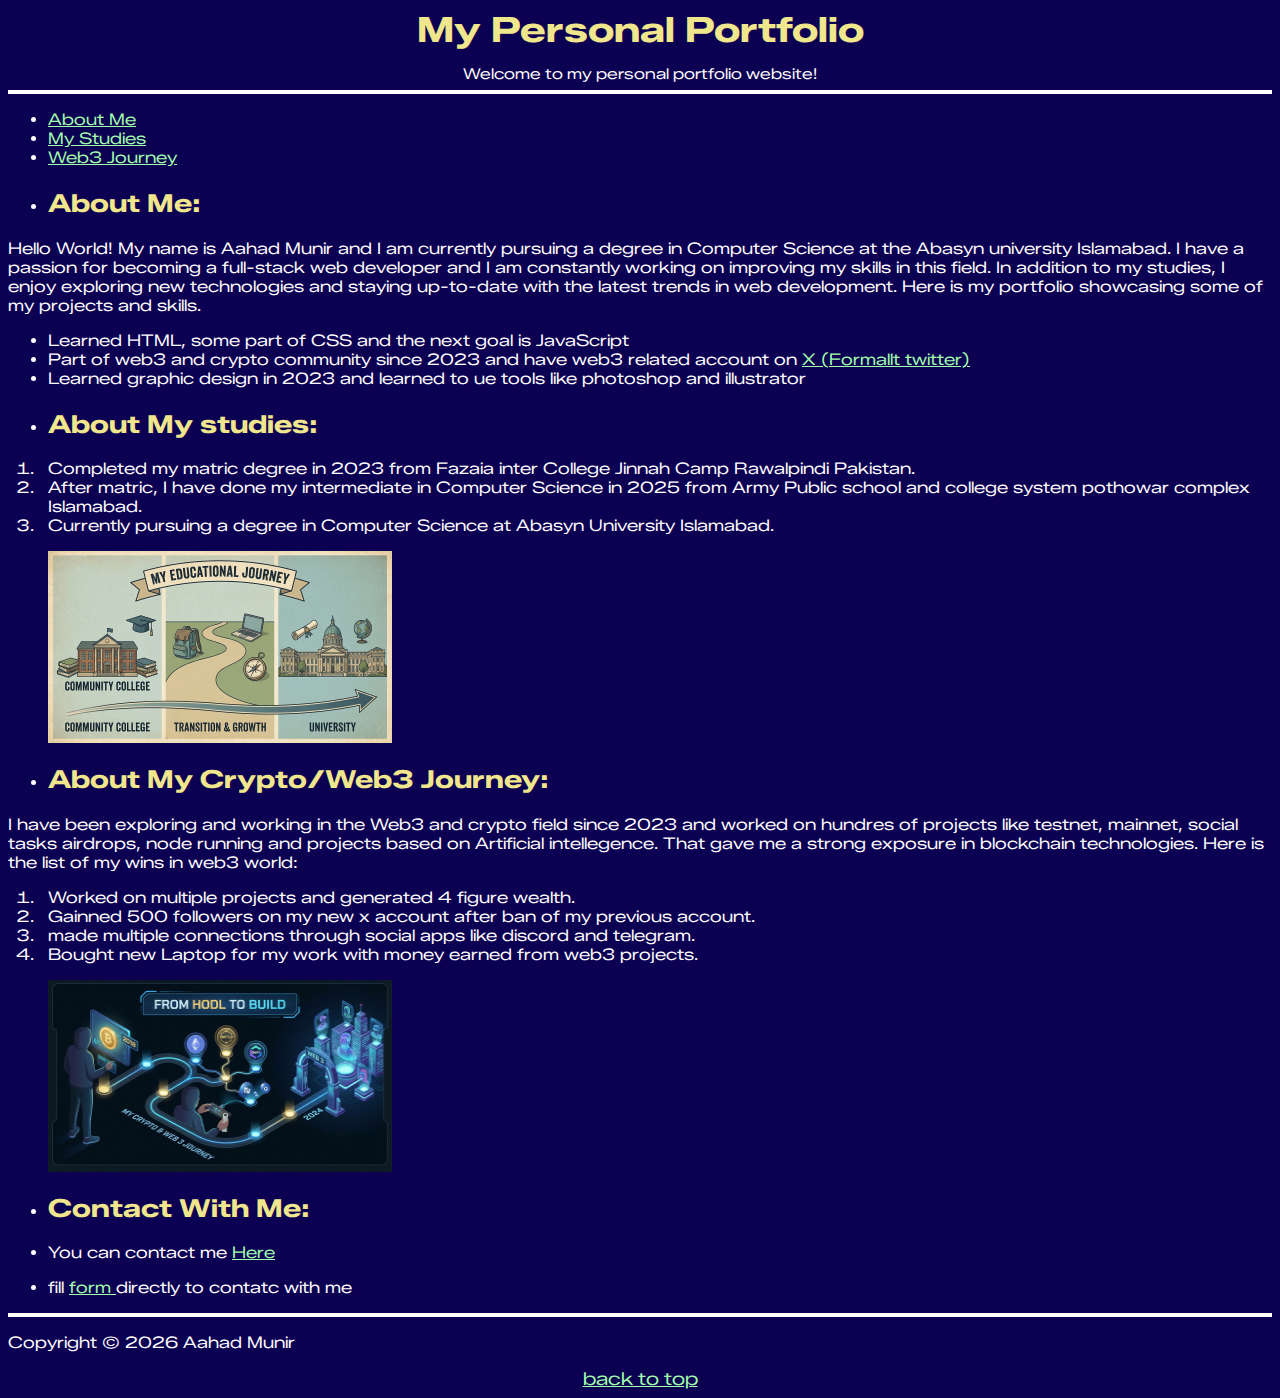
<file: index.html>
<!DOCTYPE>
<html lang="en">

<head>

    <title> Personal portfolio website</title>
    <meta charset="UTF-8">
    <meta name="author" content="Aahad Munir">
    <meta name="description" content="web page about my personal portfolio">
    <meta name="viewport" content="width=device-width, initial-scale=1.0">
    <link rel="icon" href="images/icon.png" type="image/png">
    <link rel="stylesheet" href="style.css">
    <link rel="stylesheet" href="https://fonts.googleapis.com/css2?family=Zalando+Sans+Expanded:ital,wght@0,200..900;1,200..900&display=swap">
    
</head>
<body>
    <main>
        <header>
            <h1> My Personal Portfolio</h1>
            <p class="unique">Welcome to my personal portfolio website!</p>
        </header>
        <hr>
            <nav>
                <ul>
                <li><a href="#AboutMe" title="About Me">About Me</a></li>
                <li><a href="#MyStudies" title="My Studies">My Studies</a></li>
                <li><a href="#Web3Journey" title="Web3 Journey">Web3 Journey</a></li>
                </ul>
        </nav>
        <section id="AboutMe">
            <article>
                <ul>
                <li><h2> About Me:</h2></li>
                </ul>
                <p> Hello World! My name is Aahad Munir and I am currently pursuing a degree in Computer Science at the Abasyn university Islamabad.
                    I have a passion for becoming a full-stack web developer and I am constantly working on improving my skills in this field.
                    In addition to my studies, I enjoy exploring new technologies and staying up-to-date with the latest trends in web development.
                    Here is my portfolio showcasing some of my projects and skills.
                    <ul>
                        <li> Learned HTML, some part of CSS and the next goal is JavaScript</li>
                        <li> Part of web3 and crypto community since 2023 and have web3 related account on <a href="https://x.com/Abdulahad1473" target=_blank> X (Formallt twitter)</a></li>
                        <li> Learned graphic design in 2023 and learned to ue tools like photoshop and illustrator</li>
                    </ul>
                </p>
            </article>
        </section>

        <section id="MyStudies">
            <article>
                <ul>
                <li><h2> About My studies:</h2></li>
                </ul>
                <ol>
                    <li> Completed my matric degree in 2023 from Fazaia inter College Jinnah Camp Rawalpindi Pakistan. </li>
                    <li> After matric, I have done my intermediate in Computer Science in 2025 from Army Public school and college system pothowar complex Islamabad.</li>
                    <li> Currently pursuing a degree in Computer Science at Abasyn University Islamabad.</li>
                </ol>
            </article>
            <figure>
                <img src="images/journey.png" alt="my studies journey" title="my studies journey" width="344" height="192">
            </figure>
        </section >

        <section id="Web3Journey">
            <article>
                <ul>
                <li><h2> About My Crypto/Web3 Journey:</h2></li>
                </ul>
                <p> I have been exploring and working in the Web3 and crypto field since 2023 and worked on hundres of projects like testnet, mainnet, social tasks airdrops, node running and projects based on Artificial intellegence. That gave me a strong exposure in blockchain technologies. Here is the list of my wins in web3 world:</p>
                <ol>
                    <li> Worked on multiple projects and generated 4 figure wealth.</li>
                    <li> Gainned 500 followers on my new x account after ban of my previous account.</li>
                    <li> made multiple connections through social apps like discord and telegram.</li>
                    <li> Bought new Laptop for my work with money earned from web3 projects.</li>
                </ol>
            
            </article>
            <figure>
                <img src="images/crypto.png" alt="my crypto journey" title="my crypto journey" width="344" height="192">
            </figure>
        </section>

        <section>
            <ul>
                <li><h2> Contact With Me:</h2></li>
            </ul>

            <ul>
            <li><p> You can contact me <a href="contactme.html" target="_blank">Here</a></p></li>
            <li> <p> fill <a href="form.html" target="_blank">form </a>directly to contatc with me</p></li>
            </ul>
        </section>

        <hr>
        </main>
        <footer>
            <p> Copyright &copy 2026 Aahad Munir</p>
        </footer>

            <nav id="backtotop">
                <a href="#"> back to top</a>
            </nav>

    
</body>
</html>
</file>
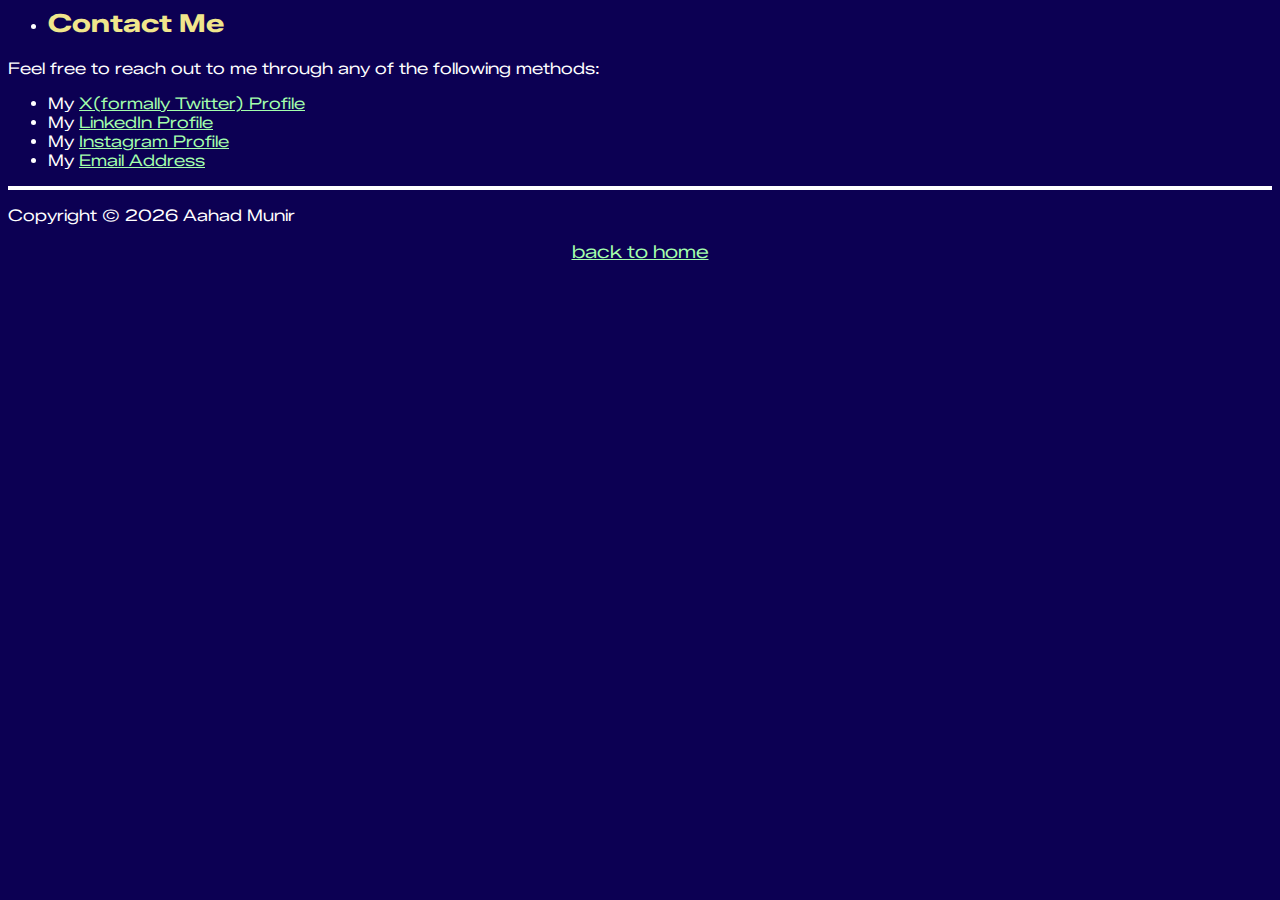
<file: contactme.html>
<!DOCTYPE>
<html lang="en">
 <head>
    <title>Contact Me</title>
    <meta charset="UTF-8">
    <meta name="authour" content="Aahad Munir">
    <meta name="description" content=" Contact information page for my personal portfolio website">
    <meta name="viewport" content="width=device-width" , initial-scale="1.0">
    <link rel="icon" href="images/icon.png" type="image/x-icon">
    <link rel="stylesheet" href="style.css">
    <link rel="stylesheet" href="https://fonts.googleapis.com/css2?family=Zalando+Sans+Expanded:ital,wght@0,200..900;1,200..900&display=swap">
 </head>

 <body>
    <main>
        <header>
            <ul>
            <li><h2>Contact Me</h2></li>
             </ul>
            <p>Feel free to reach out to me through any of the following methods:</p>

        </header>

        <section> 
            <ul>
                <li> My <a href="https://x.com/Abdulahad1473" target="_blank"> X(formally Twitter) Profile</a></li>
                <li> My <a href="https://www.linkedin.com/in/ahad-munir-a45ab2311/" target="_blank"> LinkedIn Profile</a></li>
                <li> My <a href="https://www.instagram.com/ahxdmvnir/" target="_blank"> Instagram Profile</a></li>
                <li> My <a href="mailto:ahadmunir623@gmail.com" target="_blank"> Email Address</a></li>
                
            </ul>
        </section>
      
        <hr>
    <footer>
        <p> Copyright &copy 2026 Aahad Munir</p>
    </footer>
    <nav id="backtohome">
        <a href="index.html"> back to home</a>
    </nav>

    </main>
 </body>
</html>
</file>
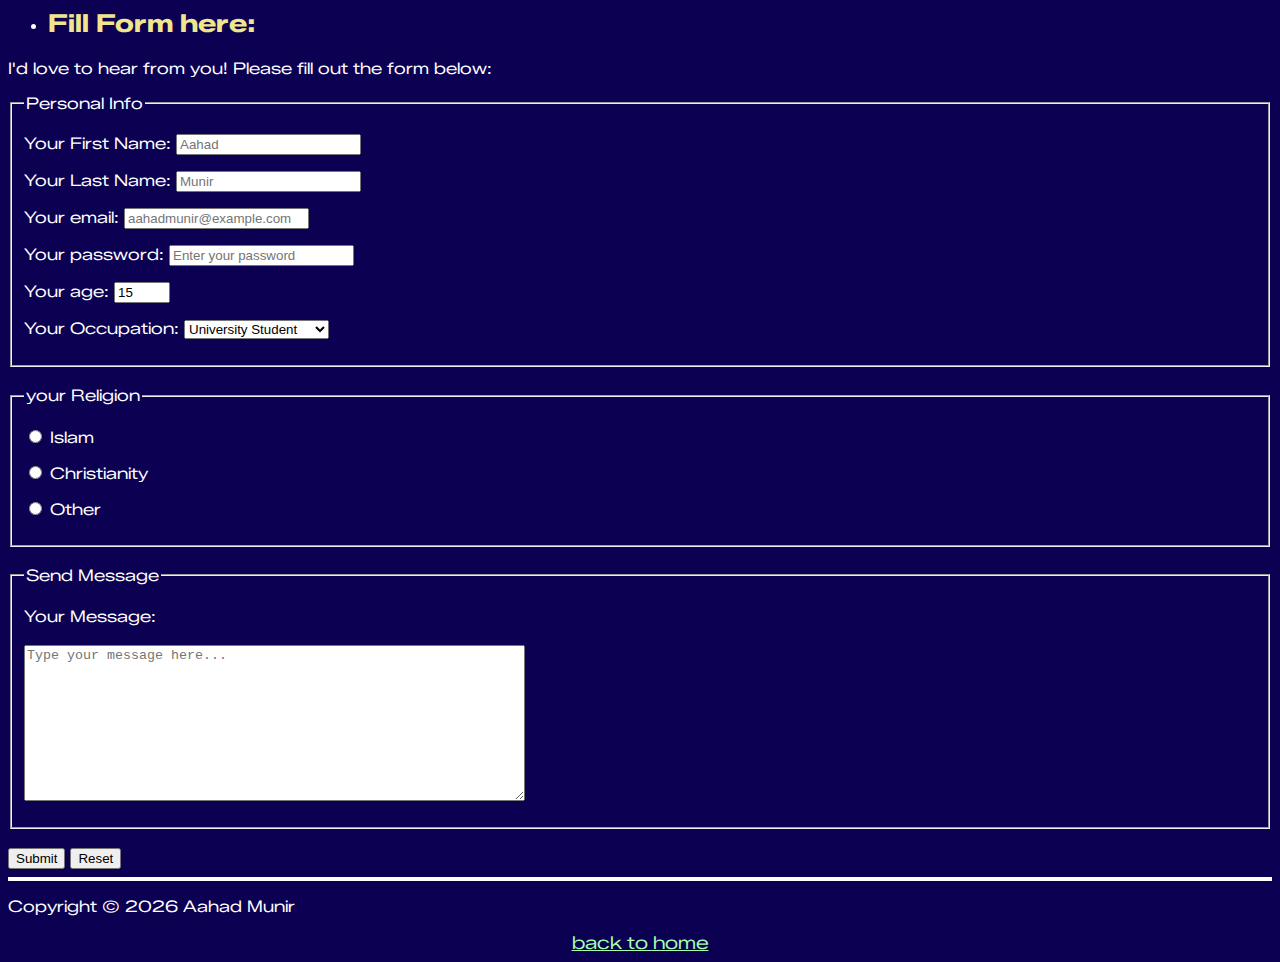
<file: form.html>
<!DOCTYPE>
<html lang="en">
 <head>
    <title>Contact Me</title>
    <meta charset="UTF-8">
    <meta name="authour" content="Aahad Munir">
    <meta name="description" content=" Contact information page for my personal portfolio website">
    <meta name="viewport" content="width=device-width" , initial-scale="1.0">
    <link rel="icon" href="images/icon.jpg" type="image/x-icon">
    <link rel="stylesheet" href="style.css">
    <link rel="stylesheet" href="https://fonts.googleapis.com/css2?family=Zalando+Sans+Expanded:ital,wght@0,200..900;1,200..900&display=swap">
 </head>

 <body>
    <main>
        <header>
            <ul>
            <li><h2>Fill Form here:</h2></li>
             </ul>
            <p>I'd love to hear from you! Please fill out the form below:</p>

        </header>

        <section>
            <fieldset>
                <legend> Personal Info</legend>
            <form action="https://httpbin.org/get" method="get">
                <p>
                    <lable id="firstName"> Your First Name: </lable>  
                    <input type="text" name="firstName" id="firstName" placeholder="Aahad" required>
                </p>
                <p>
                    <lable id="lastName"> Your Last Name: </lable>  
                    <input type="text" name="lastName" id="lastName" placeholder="Munir" required>
                </p> 
                <p>
                    <lable id="email"> Your email: </lable>  
                    <input type="email" name="email" id="email" placeholder="aahadmunir@example.com" required>
                </p> 
                <p>
                    <lable id="password"> Your password: </lable>  
                    <input type="password" name="password" id="password" placeholder="Enter your password" required>
                </p> 
                <p>
                    <lable id="age"> Your age: </lable>  
                    <input type="number" name="age" id="age" min="15" max="50" step="1" value="15" required>
                </p> 

                <p>
                    <lable for="occupation"> Your Occupation:</lable>
                    <select name="occupation" id="occupation" required>
                        <optgroup label="Student">
                        <option value="school"> School Student</option>
                        <option value="college"> College Student</option>
                        <option value="university" selected> University Student</option>
                        </optgroup>
                        <optgroup label="In field">  
                        <option value="Job"> Job</option>
                        <option value="freelance"> Freelancing</option>
                        </optgroup>
                        <option value="other"> Other</option>
                    </select>
                </p>
            </fieldset>
            <br>

            <fieldset>
                <legend> your Religion</legend>

                <p>
                    <input type="radio" name="religion" id="islam" value="islam" required>
                    <label for="islam"> Islam</label>
                </p>
                <p>
                    <input type="radio" name="religion" id="christianity" value="christianity" required>
                    <label for="christianity"> Christianity</label>
                </p>
                <p>
                    <input type="radio" name="religion" id="other" value="other" required>
                    <label for="other"> Other</label>
                </p>
            </fieldset>
            <br>
            <fieldset>
                <legend> Send Message</legend> 
                <p>
                    <label for="message"> Your Message: </label>
                    <br>
                    <br>
                    <textarea name="message" id="message" placeholder="Type your message here..." cols="60" rows="10"></textarea>
                </p>
            </fieldset>
            <br>
             <button type="submit"> Submit </button> <button type="reset"> Reset</button>
              </form>
        </section>
        <hr>
    <footer>
        <p> Copyright &copy 2026 Aahad Munir</p>
    </footer>
    <nav id="backtohome">
        <a href="index.html"> back to home</a>
    </nav>

    </main>
 </body>

</html>
</file>
<file: style.css>
body{
    background-color: #0c0053;
    color: #ffffff;
    font-family: 'Zalando Sans Expanded', sans-serif;}
h1{
    color: khaki  ;
    text-align: center;
    font-size: 35px;


}
.unique{
    
    text-align: center;
    font-size: 15px;
    line-height: 1px;
}
h2{
    color: khaki;
    font-size: 25px;
}
nav{

    color: #ffffff;
    
}
hr{
    border: 2px solid #ffffff;
    color: #ffffff;
}
#unique{
    text-align: center;
    font-size: 18px;
}
a{
    color: hsl(126, 100%, 82%);
}
#backtohome{
    text-align: center;
    font-size: 18px;
}
#backtotop{
    text-align: center;
    font-size: 18px;
}
</file>
